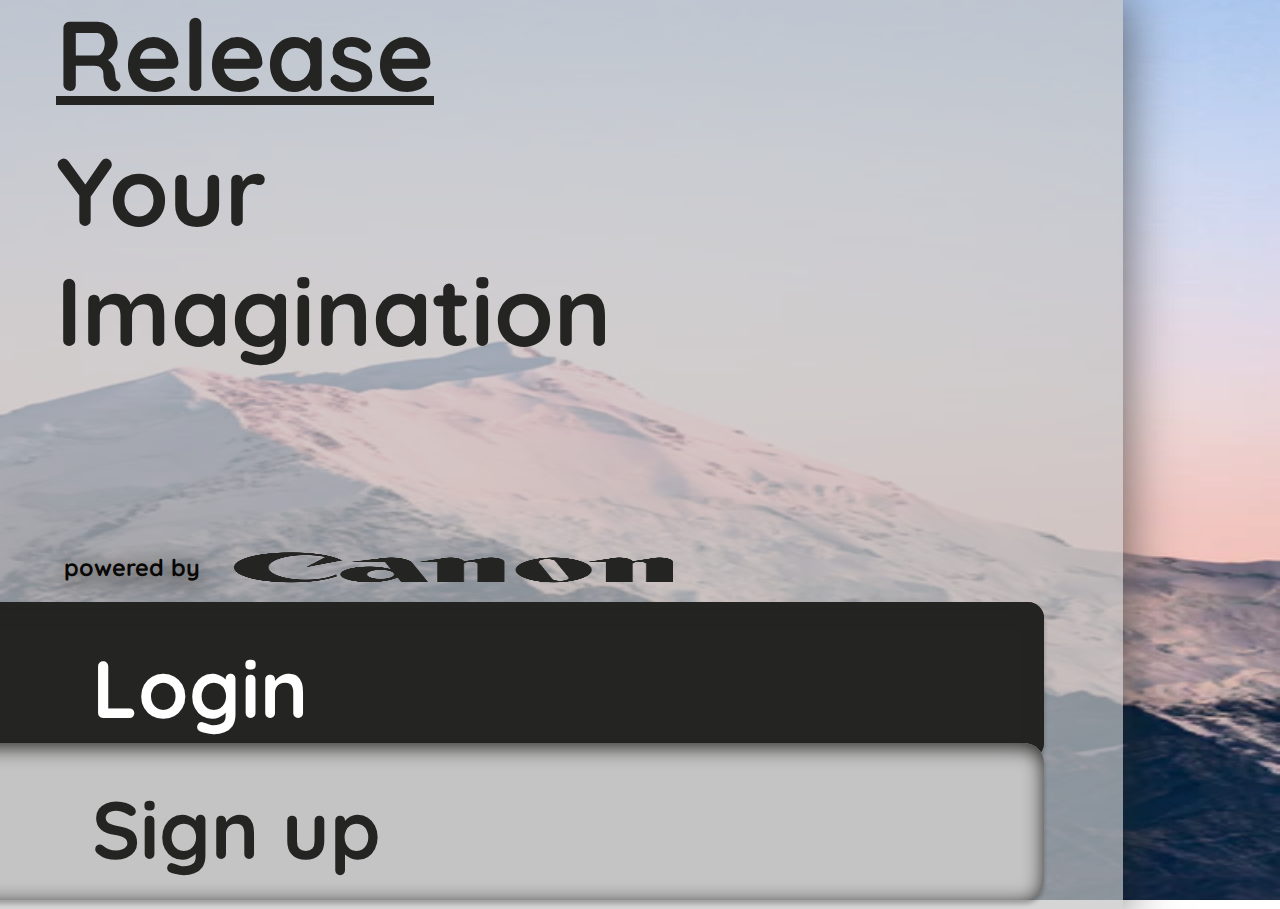
<file: index.html>
<!DOCTYPE html>
<html lang="en">
<head>
    <meta charset="UTF-8">
    <meta name="viewport" content="width=device-width, initial-scale=1.0">
    <title>Wellcome</title>
    <link rel="stylesheet" href="styling/index.css">
    <link href='https://fonts.googleapis.com/css?family=Quicksand' rel='stylesheet'>
</head>
<body>
    <rectangle id="opache"></rectangle>
    <h1>Release</h1>
    <h3>Your Imagination</h3>
    <div id="p1">
        <h4>powered by</h4>
        <img src="imgs/logo.png" id="logo" alt="Canon logo">
    </div>
    <a href="login.html" id="button-login"> <h2>Login</h2></a>
    <a href="signUp.html" id="button-signUp"> <h2>Sign up</h2></a>
</body>
</html>
</file>
<file: styling/index.css>
body{
    background: url(../imgs/background1.png);
    background-repeat: no-repeat;
    background-size: 100vw 100vh;
    font-family: 'Quicksand';
    overflow: hidden;
} 

h1{ 
    position: absolute;
    width: 91.562vw;
    height: 13.908vh;
    left: 4.375vw;
    top: 1.584vh;
    margin: 0;

    font-size: 11vh;
    line-height: 80px;
    text-decoration-line: underline;

    color: #242423;
}

h3{
    position: absolute;
    width: 60vw;
    height: 5.458vh;
    left: 4.375vw;
    top: 14.493vh;
    margin: 0;

    font-size: 7.5vw;
    color: #242423;
}

h2{
    font-size: 9vh;
    line-height: 3vw;
    text-align: left;
    padding-left: 25vw;
}

h4{
    font-size: 2.6vh;
    line-height: auto;
    text-transform: lowercase;

    color: #080705;
    text-shadow: 0px 4px 20px #242423;
}

#logo{
    width: 40vw;
    height: 5.634vh;
}

#p1{
    position: absolute;
    display: flex;
    align-items: center;
    left: 5vw;
    top: 58vh;
}


a{
    text-decoration: none;
}


#button-login{
    position: absolute;
    width: 99.375vw;
    height: 17.43vh;
    left: -17.812vw;
    top: 66.901vh;

    background: #242423;
    box-shadow: 0px 4px 4px rgba(0, 0, 0, 0.25), inset 0px 4px 20px #242423;
    border-radius: 16px;
    color: #FFFFFF;
}

#button-signUp{
    z-index: 1;
    position: absolute;
    width: 99.375vw;
    height: 17.43vh;
    left: -17.812vw;
    top: 82.57vh;

    background: #C4C4C4;
    box-shadow: 0px 4px 4px rgba(0, 0, 0, 0.25), inset 0px 4px 20px #242423;
    border-radius: 20px;
    color: #242423;
}

#opache{
    z-index: -1;
    position: absolute;
    width: 88.125vw;
    height: 101.408vh;
    left: -5px;
    top: -4px;

    background: #C4C4C4;
    opacity: 0.7;
    box-shadow: 0px 4px 50px #242423;
}
</file>
